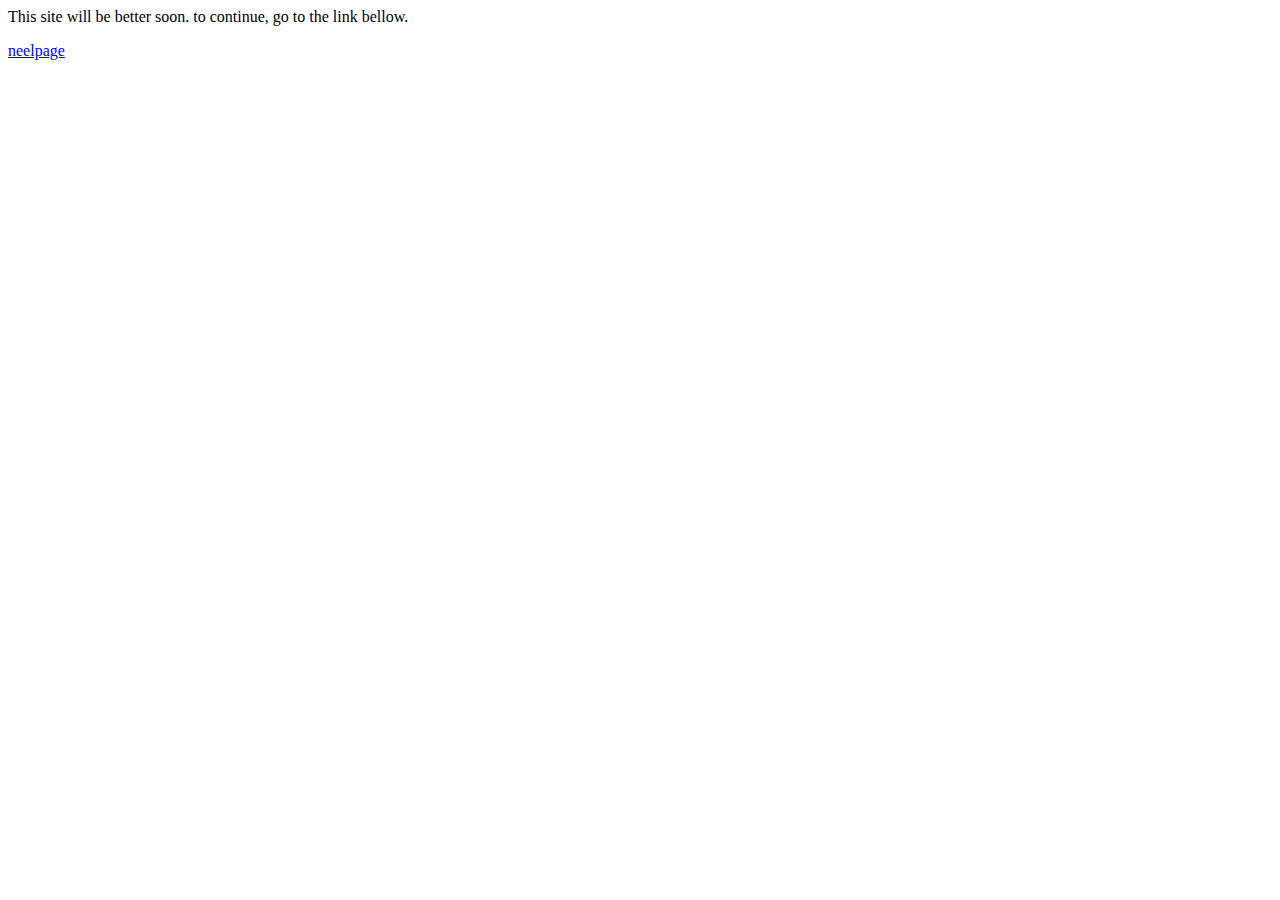
<file: index.html>
<html>
    <head>
        <title>NeelSite</title>
        <meta name="viewport" content="width=device-width, initial-scale=1.0">
    </head>
  <body>
    <p>This site will be better soon. to continue, go to the link bellow.</p>
    <a href="neelpage.carrd.co">neelpage</a>
  </body>
</html>
</file>
